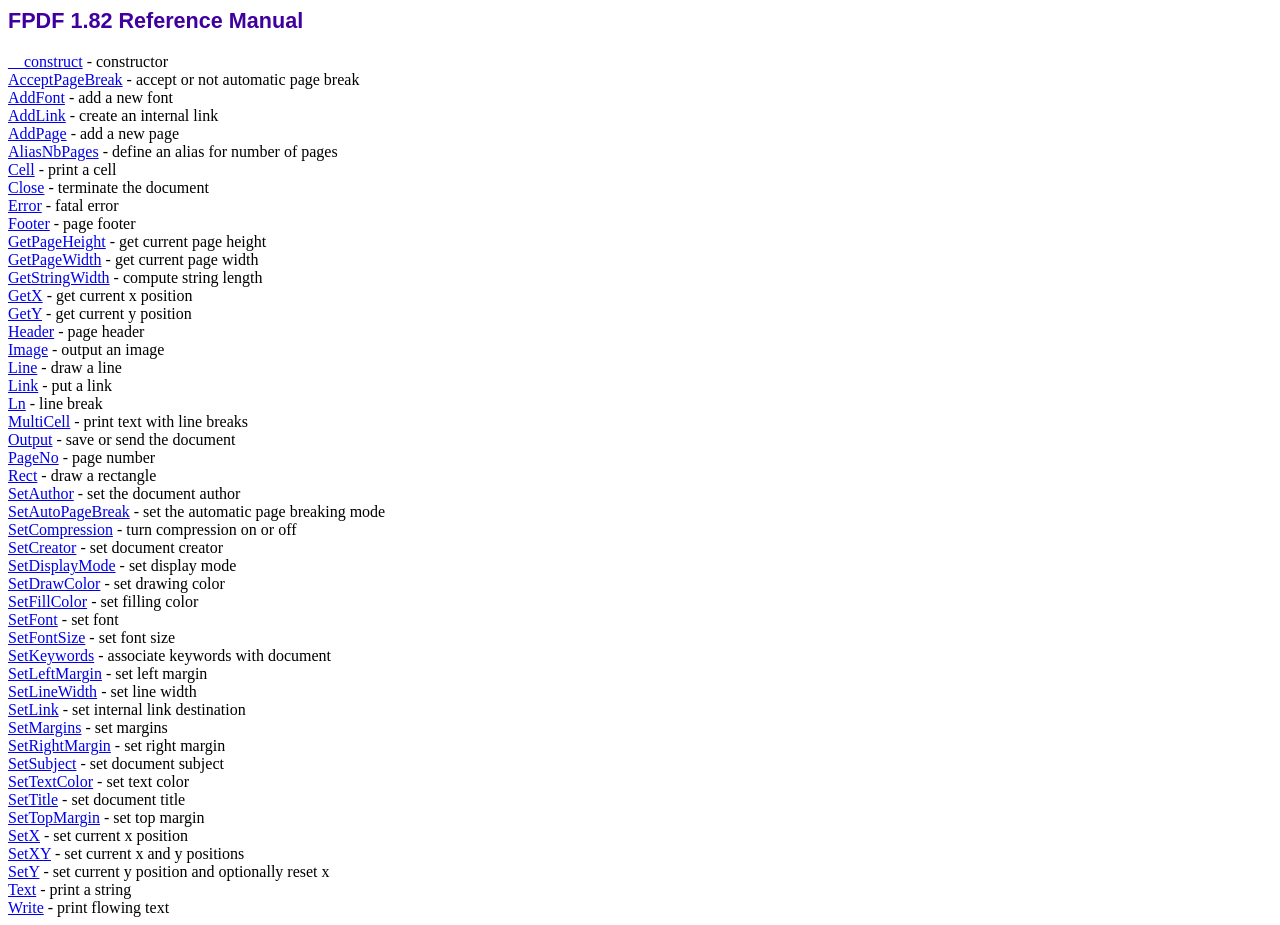
<file: html/fpdf182 - copia/doc/index.htm>
<!DOCTYPE html PUBLIC "-//W3C//DTD HTML 4.01 Transitional//EN">
<html>
<head>
<meta http-equiv="Content-Type" content="text/html; charset=ISO-8859-1">
<title>FPDF 1.82 Reference Manual</title>
<link type="text/css" rel="stylesheet" href="../fpdf.css">
</head>
<body>
<h1>FPDF 1.82 Reference Manual</h1>
<a href="__construct.htm">__construct</a> - constructor<br>
<a href="acceptpagebreak.htm">AcceptPageBreak</a> - accept or not automatic page break<br>
<a href="addfont.htm">AddFont</a> - add a new font<br>
<a href="addlink.htm">AddLink</a> - create an internal link<br>
<a href="addpage.htm">AddPage</a> - add a new page<br>
<a href="aliasnbpages.htm">AliasNbPages</a> - define an alias for number of pages<br>
<a href="cell.htm">Cell</a> - print a cell<br>
<a href="close.htm">Close</a> - terminate the document<br>
<a href="error.htm">Error</a> - fatal error<br>
<a href="footer.htm">Footer</a> - page footer<br>
<a href="getpageheight.htm">GetPageHeight</a> - get current page height<br>
<a href="getpagewidth.htm">GetPageWidth</a> - get current page width<br>
<a href="getstringwidth.htm">GetStringWidth</a> - compute string length<br>
<a href="getx.htm">GetX</a> - get current x position<br>
<a href="gety.htm">GetY</a> - get current y position<br>
<a href="header.htm">Header</a> - page header<br>
<a href="image.htm">Image</a> - output an image<br>
<a href="line.htm">Line</a> - draw a line<br>
<a href="link.htm">Link</a> - put a link<br>
<a href="ln.htm">Ln</a> - line break<br>
<a href="multicell.htm">MultiCell</a> - print text with line breaks<br>
<a href="output.htm">Output</a> - save or send the document<br>
<a href="pageno.htm">PageNo</a> - page number<br>
<a href="rect.htm">Rect</a> - draw a rectangle<br>
<a href="setauthor.htm">SetAuthor</a> - set the document author<br>
<a href="setautopagebreak.htm">SetAutoPageBreak</a> - set the automatic page breaking mode<br>
<a href="setcompression.htm">SetCompression</a> - turn compression on or off<br>
<a href="setcreator.htm">SetCreator</a> - set document creator<br>
<a href="setdisplaymode.htm">SetDisplayMode</a> - set display mode<br>
<a href="setdrawcolor.htm">SetDrawColor</a> - set drawing color<br>
<a href="setfillcolor.htm">SetFillColor</a> - set filling color<br>
<a href="setfont.htm">SetFont</a> - set font<br>
<a href="setfontsize.htm">SetFontSize</a> - set font size<br>
<a href="setkeywords.htm">SetKeywords</a> - associate keywords with document<br>
<a href="setleftmargin.htm">SetLeftMargin</a> - set left margin<br>
<a href="setlinewidth.htm">SetLineWidth</a> - set line width<br>
<a href="setlink.htm">SetLink</a> - set internal link destination<br>
<a href="setmargins.htm">SetMargins</a> - set margins<br>
<a href="setrightmargin.htm">SetRightMargin</a> - set right margin<br>
<a href="setsubject.htm">SetSubject</a> - set document subject<br>
<a href="settextcolor.htm">SetTextColor</a> - set text color<br>
<a href="settitle.htm">SetTitle</a> - set document title<br>
<a href="settopmargin.htm">SetTopMargin</a> - set top margin<br>
<a href="setx.htm">SetX</a> - set current x position<br>
<a href="setxy.htm">SetXY</a> - set current x and y positions<br>
<a href="sety.htm">SetY</a> - set current y position and optionally reset x<br>
<a href="text.htm">Text</a> - print a string<br>
<a href="write.htm">Write</a> - print flowing text<br>
</body>
</html>
</file>
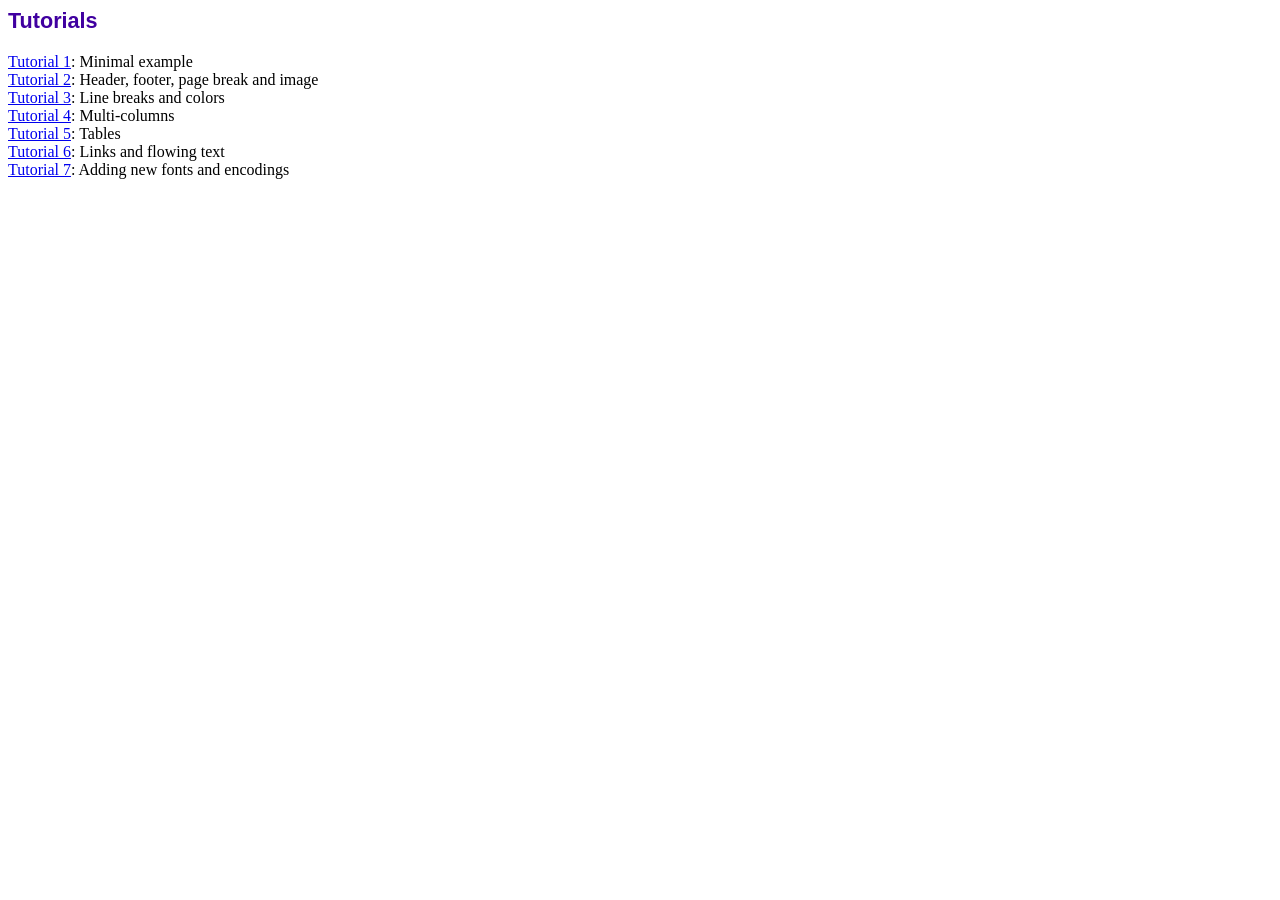
<file: html/fpdf182 - copia/tutorial/index.htm>
<!DOCTYPE html PUBLIC "-//W3C//DTD HTML 4.01 Transitional//EN">
<html>
<head>
<meta http-equiv="Content-Type" content="text/html; charset=ISO-8859-1">
<title>Tutorials</title>
<link type="text/css" rel="stylesheet" href="../fpdf.css">
</head>
<body>
<h1>Tutorials</h1>
<ul style="list-style-type:none; margin-left:0; padding-left:0">
<li><a href="tuto1.htm">Tutorial 1</a>: Minimal example</li>
<li><a href="tuto2.htm">Tutorial 2</a>: Header, footer, page break and image</li>
<li><a href="tuto3.htm">Tutorial 3</a>: Line breaks and colors</li>
<li><a href="tuto4.htm">Tutorial 4</a>: Multi-columns</li>
<li><a href="tuto5.htm">Tutorial 5</a>: Tables</li>
<li><a href="tuto6.htm">Tutorial 6</a>: Links and flowing text</li>
<li><a href="tuto7.htm">Tutorial 7</a>: Adding new fonts and encodings</li>
</ul>
</body>
</html>
</file>
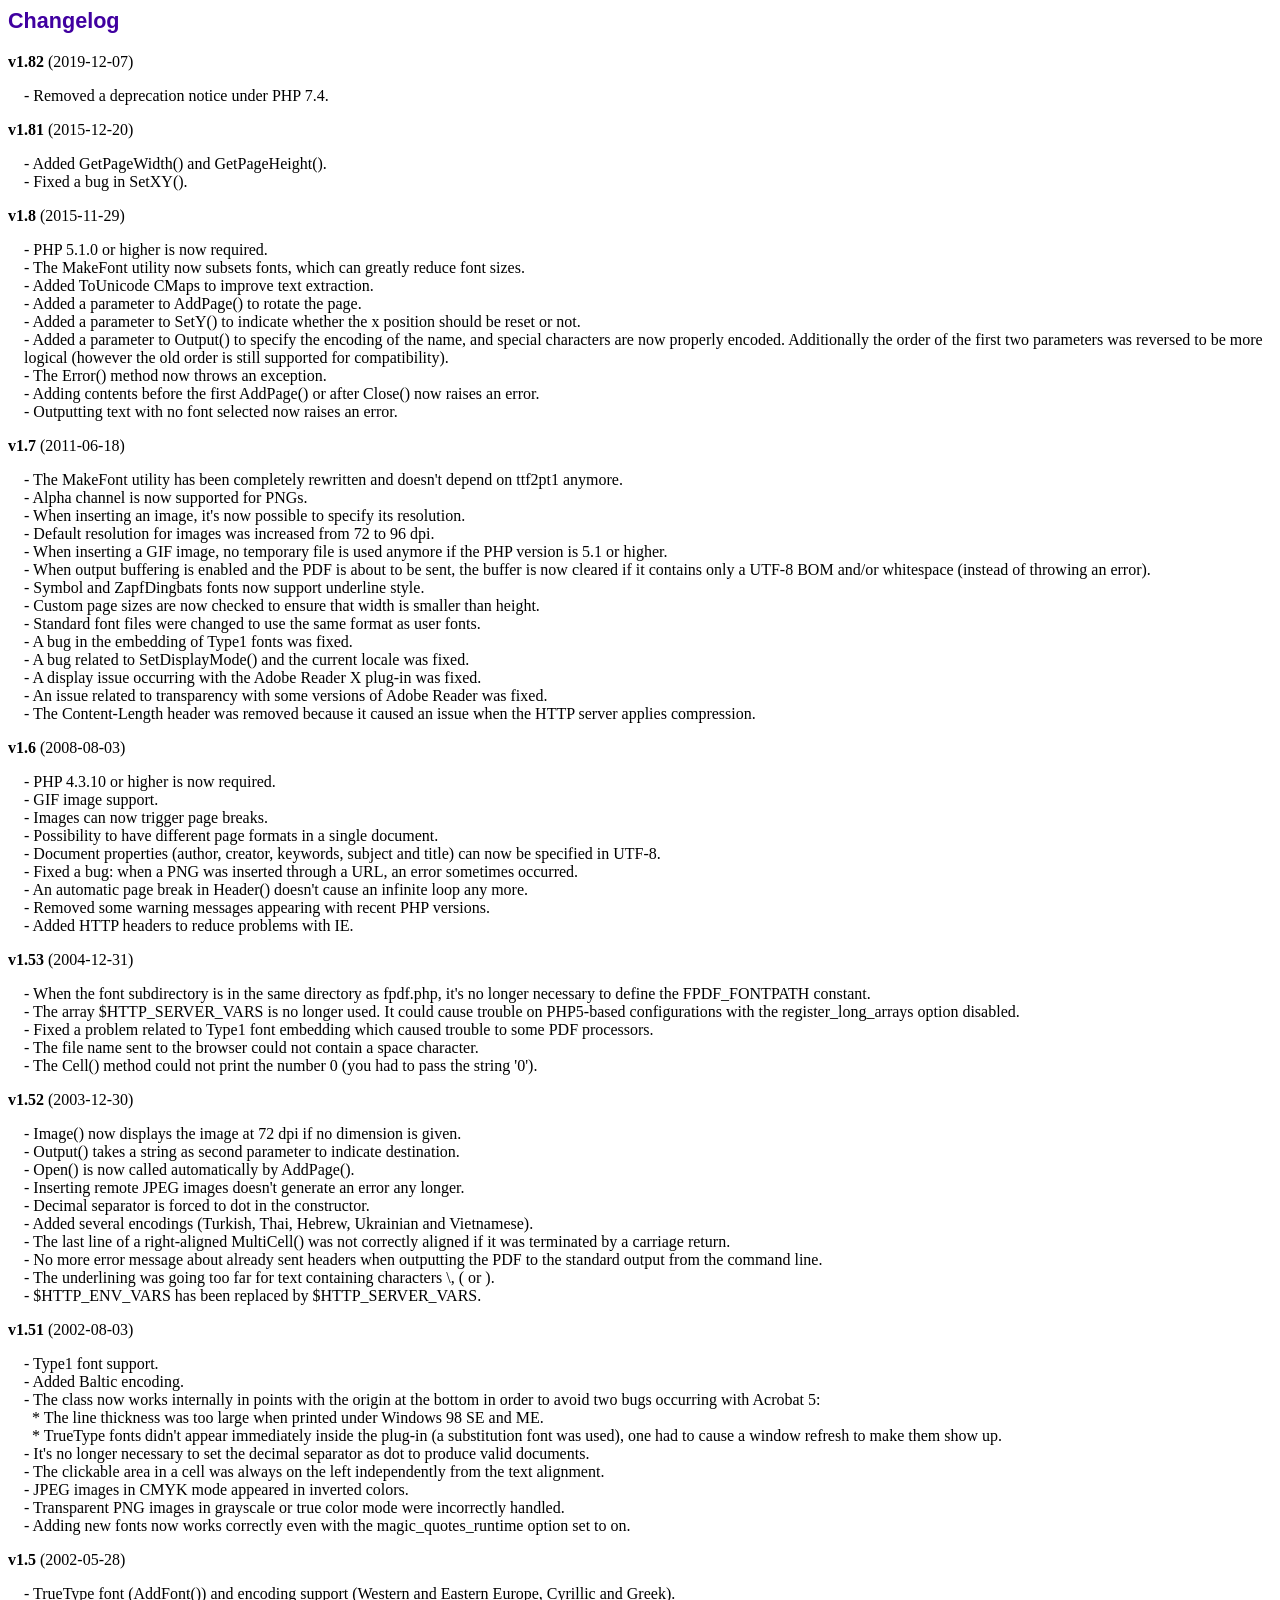
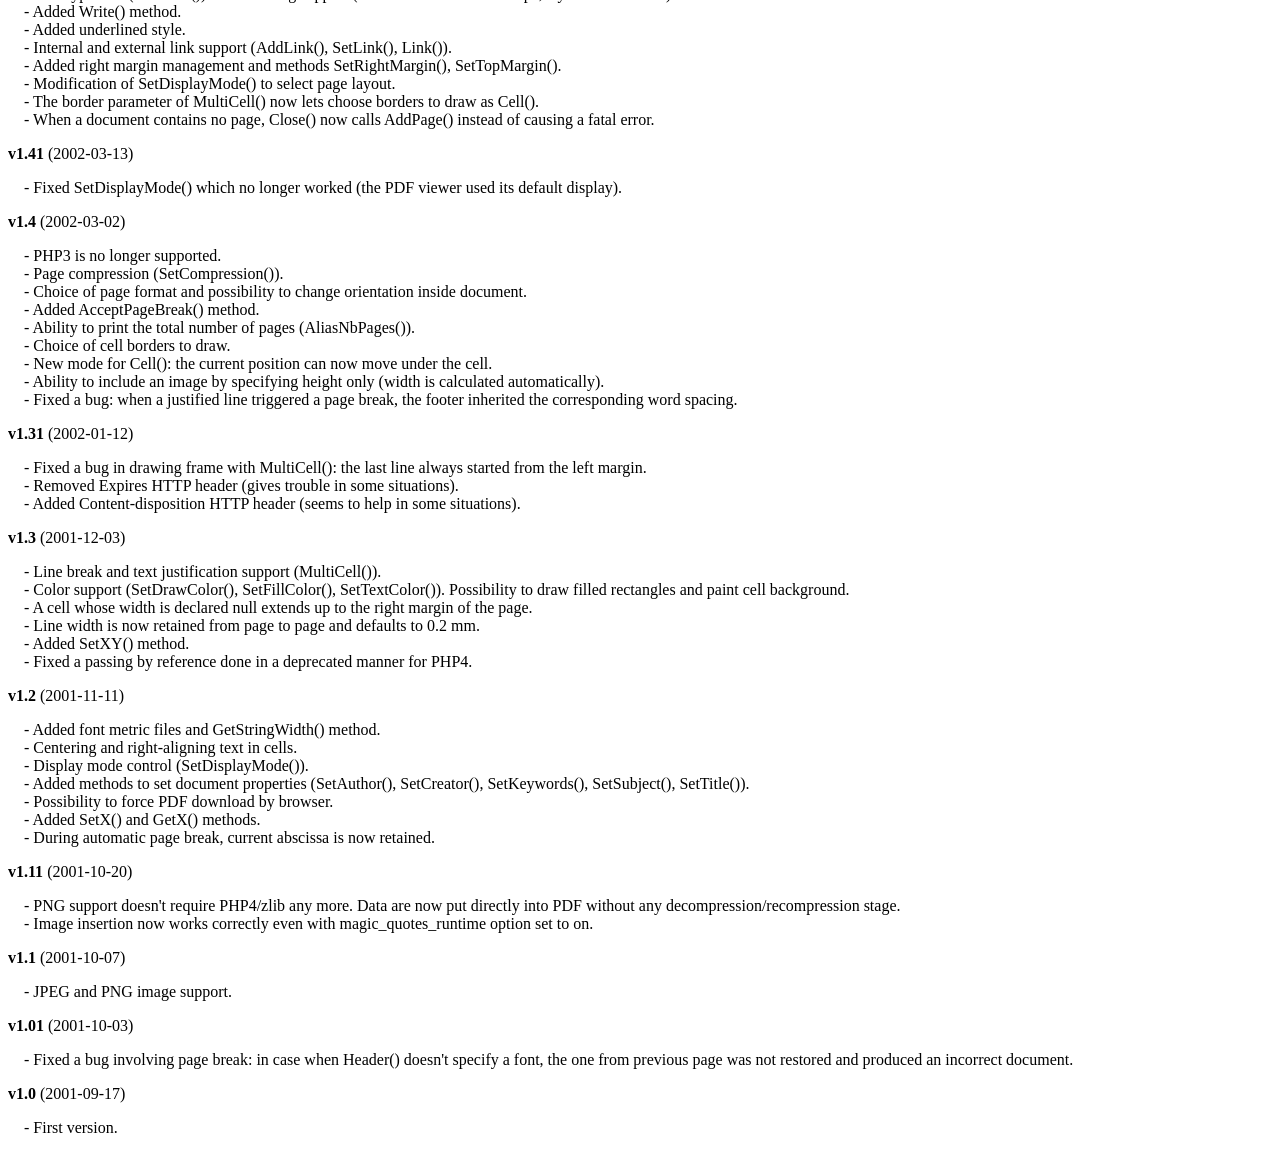
<file: html/fpdf182 - copia/changelog.htm>
<!DOCTYPE html PUBLIC "-//W3C//DTD HTML 4.01 Transitional//EN">
<html>
<head>
<meta http-equiv="Content-Type" content="text/html; charset=ISO-8859-1">
<title>Changelog</title>
<link type="text/css" rel="stylesheet" href="fpdf.css">
<style type="text/css">
dd {margin:1em 0 1em 1em}
</style>
</head>
<body>
<h1>Changelog</h1>
<dl>
<dt><strong>v1.82</strong> (2019-12-07)</dt>
<dd>
- Removed a deprecation notice under PHP 7.4.<br>
</dd>
<dt><strong>v1.81</strong> (2015-12-20)</dt>
<dd>
- Added GetPageWidth() and GetPageHeight().<br>
- Fixed a bug in SetXY().<br>
</dd>
<dt><strong>v1.8</strong> (2015-11-29)</dt>
<dd>
- PHP 5.1.0 or higher is now required.<br>
- The MakeFont utility now subsets fonts, which can greatly reduce font sizes.<br>
- Added ToUnicode CMaps to improve text extraction.<br>
- Added a parameter to AddPage() to rotate the page.<br>
- Added a parameter to SetY() to indicate whether the x position should be reset or not.<br>
- Added a parameter to Output() to specify the encoding of the name, and special characters are now properly encoded. Additionally the order of the first two parameters was reversed to be more logical (however the old order is still supported for compatibility).<br>
- The Error() method now throws an exception.<br>
- Adding contents before the first AddPage() or after Close() now raises an error.<br>
- Outputting text with no font selected now raises an error.<br>
</dd>
<dt><strong>v1.7</strong> (2011-06-18)</dt>
<dd>
- The MakeFont utility has been completely rewritten and doesn't depend on ttf2pt1 anymore.<br>
- Alpha channel is now supported for PNGs.<br>
- When inserting an image, it's now possible to specify its resolution.<br>
- Default resolution for images was increased from 72 to 96 dpi.<br>
- When inserting a GIF image, no temporary file is used anymore if the PHP version is 5.1 or higher.<br>
- When output buffering is enabled and the PDF is about to be sent, the buffer is now cleared if it contains only a UTF-8 BOM and/or whitespace (instead of throwing an error).<br>
- Symbol and ZapfDingbats fonts now support underline style.<br>
- Custom page sizes are now checked to ensure that width is smaller than height.<br>
- Standard font files were changed to use the same format as user fonts.<br>
- A bug in the embedding of Type1 fonts was fixed.<br>
- A bug related to SetDisplayMode() and the current locale was fixed.<br>
- A display issue occurring with the Adobe Reader X plug-in was fixed.<br>
- An issue related to transparency with some versions of Adobe Reader was fixed.<br>
- The Content-Length header was removed because it caused an issue when the HTTP server applies compression.<br>
</dd>
<dt><strong>v1.6</strong> (2008-08-03)</dt>
<dd>
- PHP 4.3.10 or higher is now required.<br>
- GIF image support.<br>
- Images can now trigger page breaks.<br>
- Possibility to have different page formats in a single document.<br>
- Document properties (author, creator, keywords, subject and title) can now be specified in UTF-8.<br>
- Fixed a bug: when a PNG was inserted through a URL, an error sometimes occurred.<br>
- An automatic page break in Header() doesn't cause an infinite loop any more.<br>
- Removed some warning messages appearing with recent PHP versions.<br>
- Added HTTP headers to reduce problems with IE.<br>
</dd>
<dt><strong>v1.53</strong> (2004-12-31)</dt>
<dd>
- When the font subdirectory is in the same directory as fpdf.php, it's no longer necessary to define the FPDF_FONTPATH constant.<br>
- The array $HTTP_SERVER_VARS is no longer used. It could cause trouble on PHP5-based configurations with the register_long_arrays option disabled.<br>
- Fixed a problem related to Type1 font embedding which caused trouble to some PDF processors.<br>
- The file name sent to the browser could not contain a space character.<br>
- The Cell() method could not print the number 0 (you had to pass the string '0').<br>
</dd>
<dt><strong>v1.52</strong> (2003-12-30)</dt>
<dd>
- Image() now displays the image at 72 dpi if no dimension is given.<br>
- Output() takes a string as second parameter to indicate destination.<br>
- Open() is now called automatically by AddPage().<br>
- Inserting remote JPEG images doesn't generate an error any longer.<br>
- Decimal separator is forced to dot in the constructor.<br>
- Added several encodings (Turkish, Thai, Hebrew, Ukrainian and Vietnamese).<br>
- The last line of a right-aligned MultiCell() was not correctly aligned if it was terminated by a carriage return.<br>
- No more error message about already sent headers when outputting the PDF to the standard output from the command line.<br>
- The underlining was going too far for text containing characters \, ( or ).<br>
- $HTTP_ENV_VARS has been replaced by $HTTP_SERVER_VARS.<br>
</dd>
<dt><strong>v1.51</strong> (2002-08-03)</dt>
<dd>
- Type1 font support.<br>
- Added Baltic encoding.<br>
- The class now works internally in points with the origin at the bottom in order to avoid two bugs occurring with Acrobat 5:<br>&nbsp;&nbsp;* The line thickness was too large when printed under Windows 98 SE and ME.<br>&nbsp;&nbsp;* TrueType fonts didn't appear immediately inside the plug-in (a substitution font was used), one had to cause a window refresh to make them show up.<br>
- It's no longer necessary to set the decimal separator as dot to produce valid documents.<br>
- The clickable area in a cell was always on the left independently from the text alignment.<br>
- JPEG images in CMYK mode appeared in inverted colors.<br>
- Transparent PNG images in grayscale or true color mode were incorrectly handled.<br>
- Adding new fonts now works correctly even with the magic_quotes_runtime option set to on.<br>
</dd>
<dt><strong>v1.5</strong> (2002-05-28)</dt>
<dd>
- TrueType font (AddFont()) and encoding support (Western and Eastern Europe, Cyrillic and Greek).<br>
- Added Write() method.<br>
- Added underlined style.<br>
- Internal and external link support (AddLink(), SetLink(), Link()).<br>
- Added right margin management and methods SetRightMargin(), SetTopMargin().<br>
- Modification of SetDisplayMode() to select page layout.<br>
- The border parameter of MultiCell() now lets choose borders to draw as Cell().<br>
- When a document contains no page, Close() now calls AddPage() instead of causing a fatal error.<br>
</dd>
<dt><strong>v1.41</strong> (2002-03-13)</dt>
<dd>
- Fixed SetDisplayMode() which no longer worked (the PDF viewer used its default display).<br>
</dd>
<dt><strong>v1.4</strong> (2002-03-02)</dt>
<dd>
- PHP3 is no longer supported.<br>
- Page compression (SetCompression()).<br>
- Choice of page format and possibility to change orientation inside document.<br>
- Added AcceptPageBreak() method.<br>
- Ability to print the total number of pages (AliasNbPages()).<br>
- Choice of cell borders to draw.<br>
- New mode for Cell(): the current position can now move under the cell.<br>
- Ability to include an image by specifying height only (width is calculated automatically).<br>
- Fixed a bug: when a justified line triggered a page break, the footer inherited the corresponding word spacing.<br>
</dd>
<dt><strong>v1.31</strong> (2002-01-12)</dt>
<dd>
- Fixed a bug in drawing frame with MultiCell(): the last line always started from the left margin.<br>
- Removed Expires HTTP header (gives trouble in some situations).<br>
- Added Content-disposition HTTP header (seems to help in some situations).<br>
</dd>
<dt><strong>v1.3</strong> (2001-12-03)</dt>
<dd>
- Line break and text justification support (MultiCell()).<br>
- Color support (SetDrawColor(), SetFillColor(), SetTextColor()). Possibility to draw filled rectangles and paint cell background.<br>
- A cell whose width is declared null extends up to the right margin of the page.<br>
- Line width is now retained from page to page and defaults to 0.2 mm.<br>
- Added SetXY() method.<br>
- Fixed a passing by reference done in a deprecated manner for PHP4.<br>
</dd>
<dt><strong>v1.2</strong> (2001-11-11)</dt>
<dd>
- Added font metric files and GetStringWidth() method.<br>
- Centering and right-aligning text in cells.<br>
- Display mode control (SetDisplayMode()).<br>
- Added methods to set document properties (SetAuthor(), SetCreator(), SetKeywords(), SetSubject(), SetTitle()).<br>
- Possibility to force PDF download by browser.<br>
- Added SetX() and GetX() methods.<br>
- During automatic page break, current abscissa is now retained.<br>
</dd>
<dt><strong>v1.11</strong> (2001-10-20)</dt>
<dd>
- PNG support doesn't require PHP4/zlib any more. Data are now put directly into PDF without any decompression/recompression stage.<br>
- Image insertion now works correctly even with magic_quotes_runtime option set to on.<br>
</dd>
<dt><strong>v1.1</strong> (2001-10-07)</dt>
<dd>
- JPEG and PNG image support.<br>
</dd>
<dt><strong>v1.01</strong> (2001-10-03)</dt>
<dd>
- Fixed a bug involving page break: in case when Header() doesn't specify a font, the one from previous page was not restored and produced an incorrect document.<br>
</dd>
<dt><strong>v1.0</strong> (2001-09-17)</dt>
<dd>
- First version.<br>
</dd>
</dl>
</body>
</html>
</file>
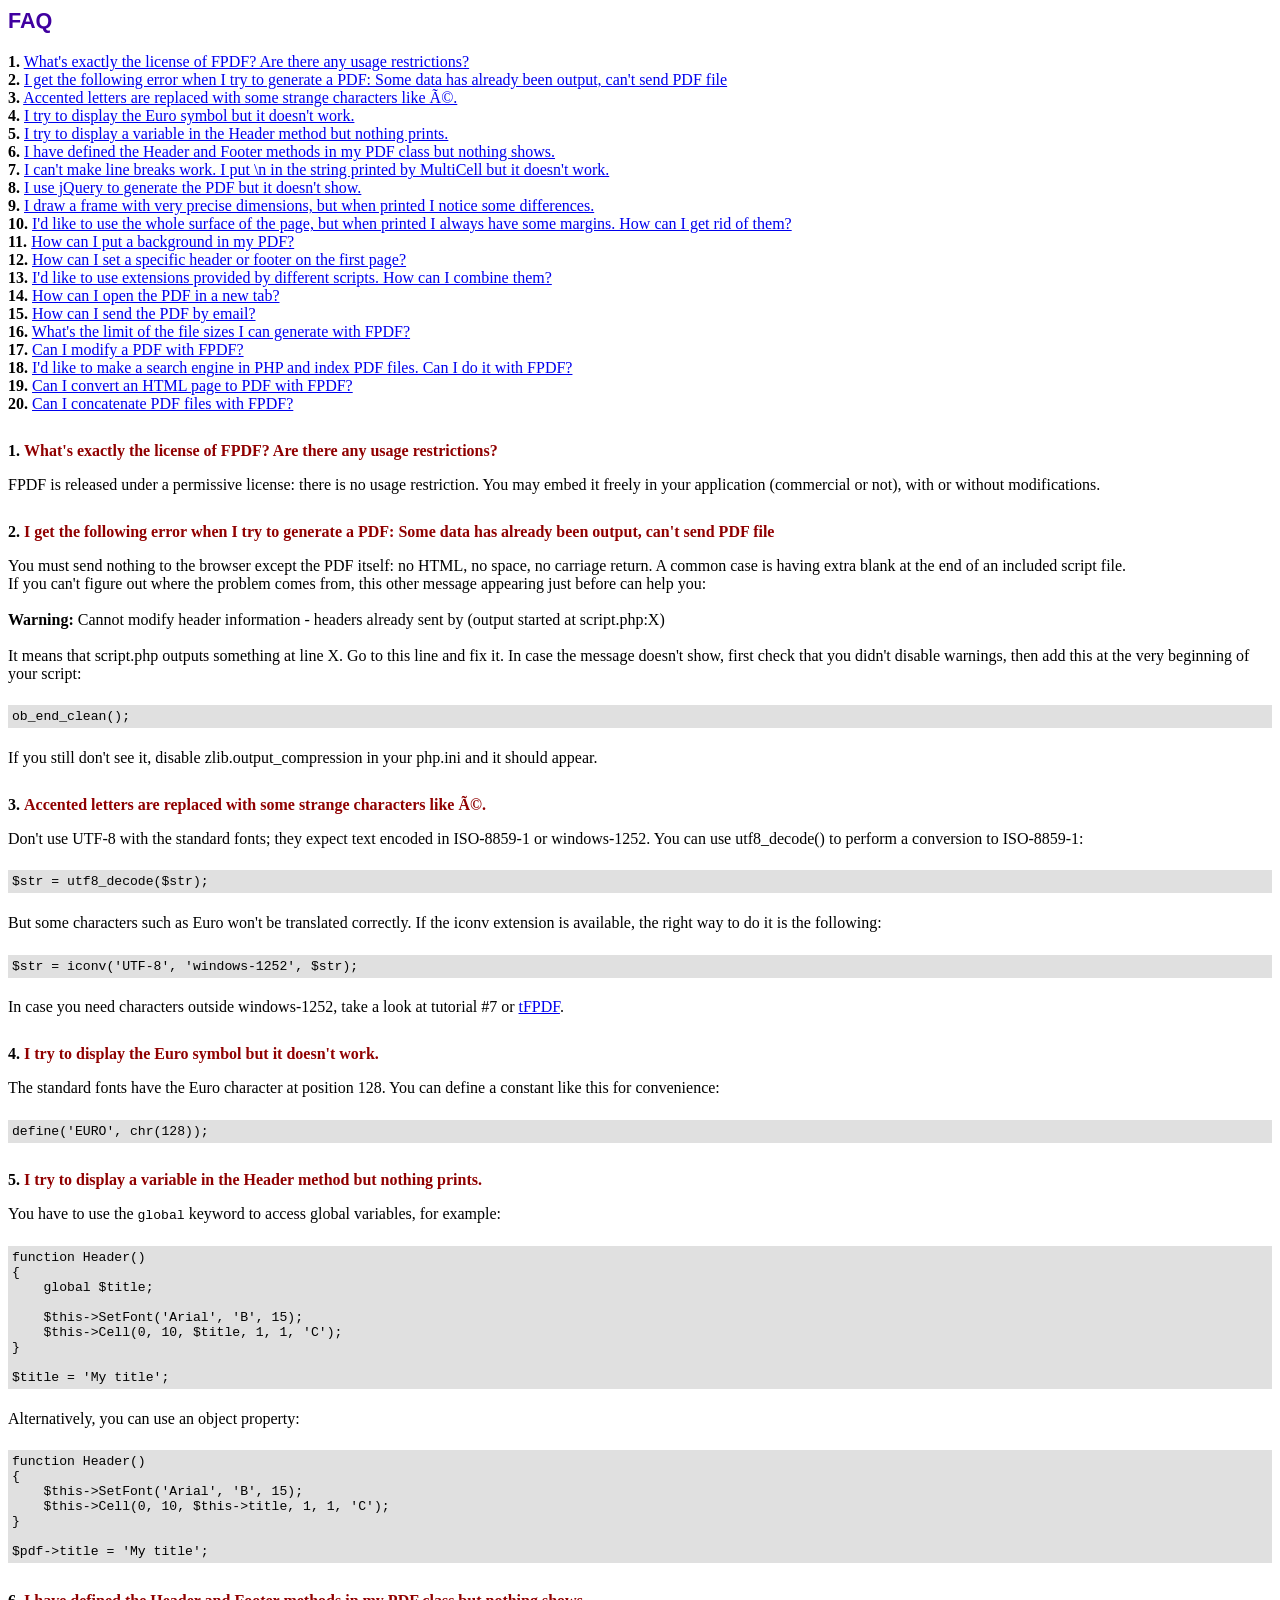
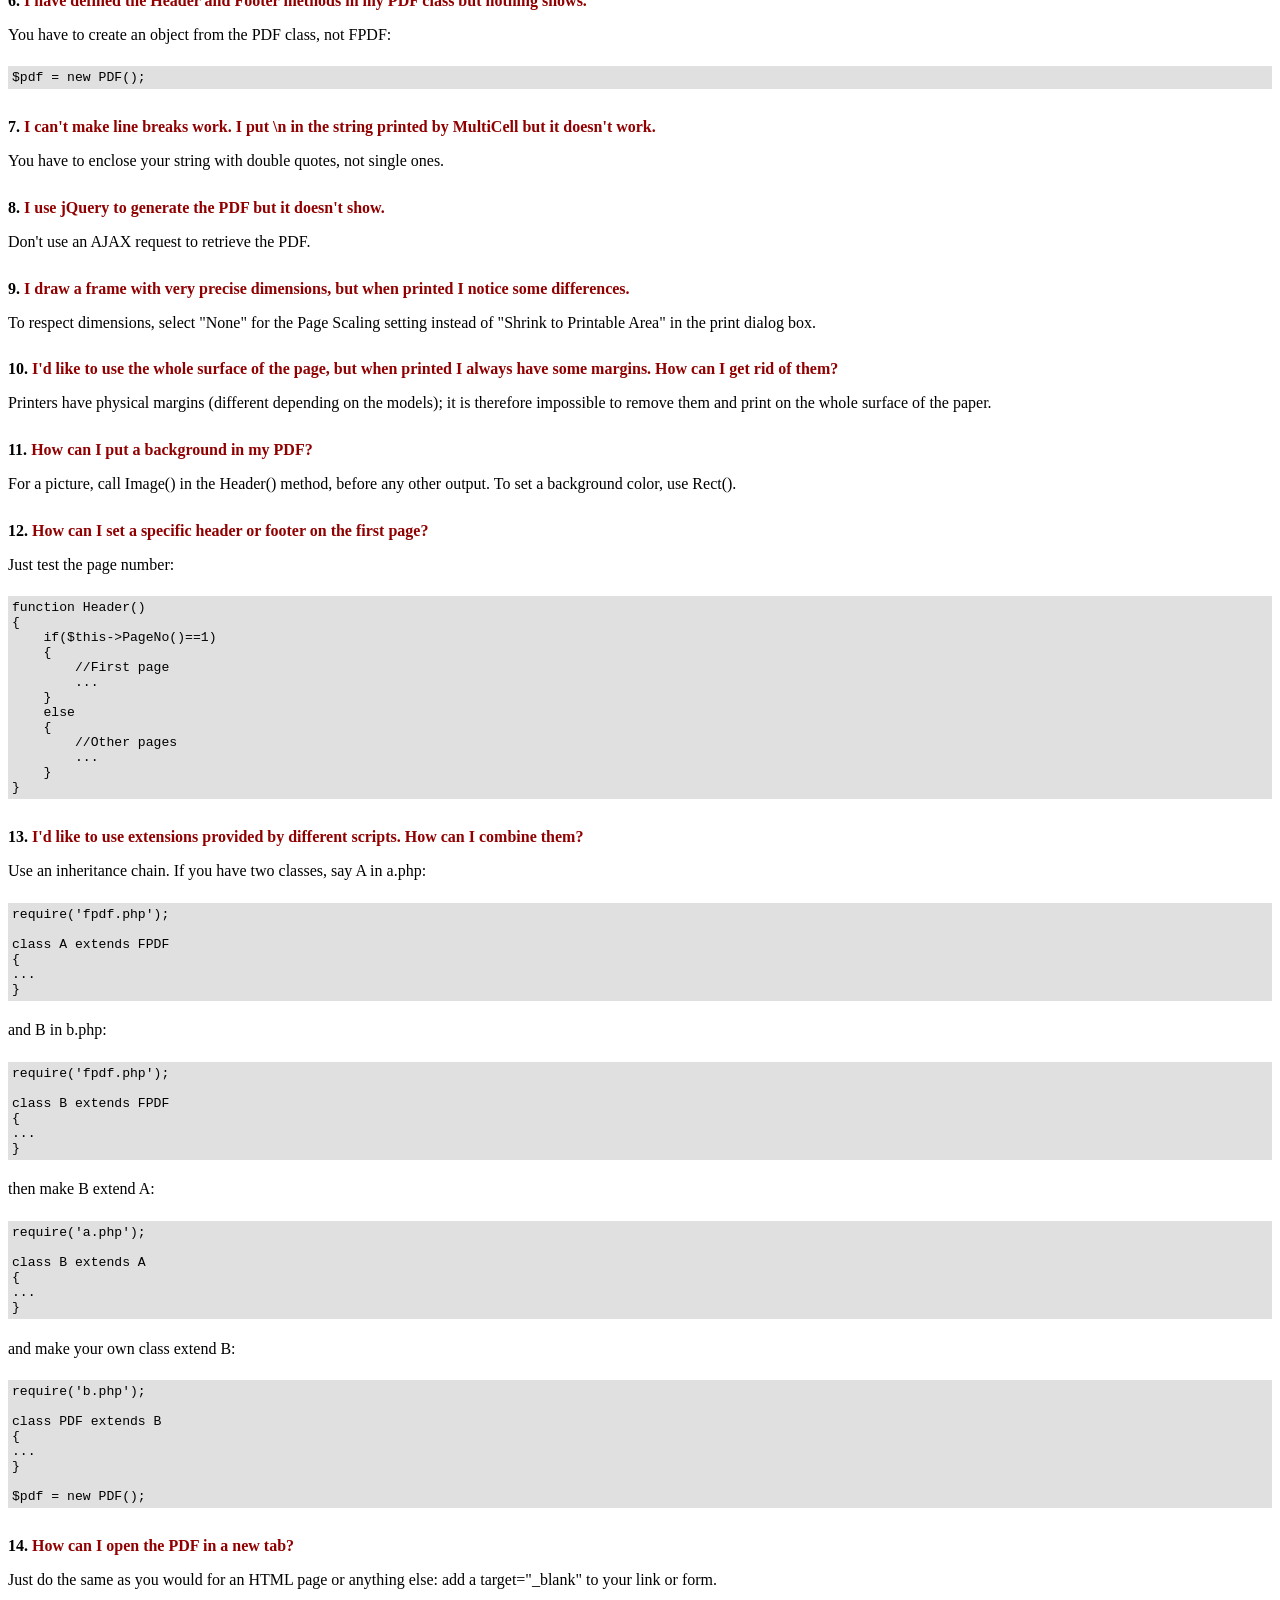
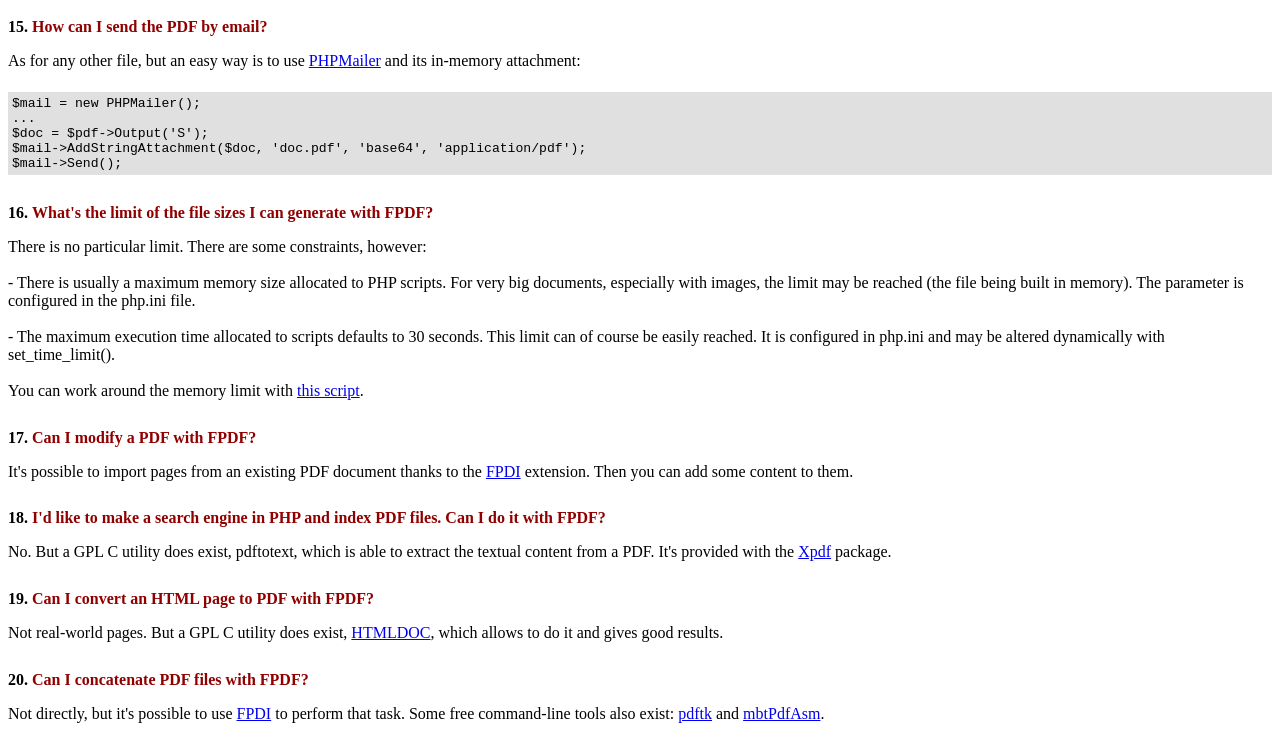
<file: html/fpdf182 - copia/FAQ.htm>
<!DOCTYPE html PUBLIC "-//W3C//DTD HTML 4.01 Transitional//EN">
<html>
<head>
<meta http-equiv="Content-Type" content="text/html; charset=ISO-8859-1">
<title>FAQ</title>
<link type="text/css" rel="stylesheet" href="fpdf.css">
<style type="text/css">
ul {list-style-type:none; margin:0; padding:0}
ul#answers li {margin-top:1.8em}
.question {font-weight:bold; color:#900000}
</style>
</head>
<body>
<h1>FAQ</h1>
<ul>
<li><b>1.</b> <a href='#q1'>What's exactly the license of FPDF? Are there any usage restrictions?</a></li>
<li><b>2.</b> <a href='#q2'>I get the following error when I try to generate a PDF: Some data has already been output, can't send PDF file</a></li>
<li><b>3.</b> <a href='#q3'>Accented letters are replaced with some strange characters like é.</a></li>
<li><b>4.</b> <a href='#q4'>I try to display the Euro symbol but it doesn't work.</a></li>
<li><b>5.</b> <a href='#q5'>I try to display a variable in the Header method but nothing prints.</a></li>
<li><b>6.</b> <a href='#q6'>I have defined the Header and Footer methods in my PDF class but nothing shows.</a></li>
<li><b>7.</b> <a href='#q7'>I can't make line breaks work. I put \n in the string printed by MultiCell but it doesn't work.</a></li>
<li><b>8.</b> <a href='#q8'>I use jQuery to generate the PDF but it doesn't show.</a></li>
<li><b>9.</b> <a href='#q9'>I draw a frame with very precise dimensions, but when printed I notice some differences.</a></li>
<li><b>10.</b> <a href='#q10'>I'd like to use the whole surface of the page, but when printed I always have some margins. How can I get rid of them?</a></li>
<li><b>11.</b> <a href='#q11'>How can I put a background in my PDF?</a></li>
<li><b>12.</b> <a href='#q12'>How can I set a specific header or footer on the first page?</a></li>
<li><b>13.</b> <a href='#q13'>I'd like to use extensions provided by different scripts. How can I combine them?</a></li>
<li><b>14.</b> <a href='#q14'>How can I open the PDF in a new tab?</a></li>
<li><b>15.</b> <a href='#q15'>How can I send the PDF by email?</a></li>
<li><b>16.</b> <a href='#q16'>What's the limit of the file sizes I can generate with FPDF?</a></li>
<li><b>17.</b> <a href='#q17'>Can I modify a PDF with FPDF?</a></li>
<li><b>18.</b> <a href='#q18'>I'd like to make a search engine in PHP and index PDF files. Can I do it with FPDF?</a></li>
<li><b>19.</b> <a href='#q19'>Can I convert an HTML page to PDF with FPDF?</a></li>
<li><b>20.</b> <a href='#q20'>Can I concatenate PDF files with FPDF?</a></li>
</ul>

<ul id='answers'>
<li id='q1'>
<p><b>1.</b> <span class='question'>What's exactly the license of FPDF? Are there any usage restrictions?</span></p>
FPDF is released under a permissive license: there is no usage restriction. You may embed it
freely in your application (commercial or not), with or without modifications.
</li>

<li id='q2'>
<p><b>2.</b> <span class='question'>I get the following error when I try to generate a PDF: Some data has already been output, can't send PDF file</span></p>
You must send nothing to the browser except the PDF itself: no HTML, no space, no carriage return. A common
case is having extra blank at the end of an included script file.<br>
If you can't figure out where the problem comes from, this other message appearing just before can help you:<br>
<br>
<b>Warning:</b> Cannot modify header information - headers already sent by (output started at script.php:X)<br>
<br>
It means that script.php outputs something at line X. Go to this line and fix it.
In case the message doesn't show, first check that you didn't disable warnings, then add this at the very
beginning of your script:
<div class="doc-source">
<pre><code>ob_end_clean();</code></pre>
</div>
If you still don't see it, disable zlib.output_compression in your php.ini and it should appear.
</li>

<li id='q3'>
<p><b>3.</b> <span class='question'>Accented letters are replaced with some strange characters like é.</span></p>
Don't use UTF-8 with the standard fonts; they expect text encoded in ISO-8859-1 or windows-1252.
You can use utf8_decode() to perform a conversion to ISO-8859-1:
<div class="doc-source">
<pre><code>$str = utf8_decode($str);</code></pre>
</div>
But some characters such as Euro won't be translated correctly. If the iconv extension is available, the
right way to do it is the following:
<div class="doc-source">
<pre><code>$str = iconv('UTF-8', 'windows-1252', $str);</code></pre>
</div>
In case you need characters outside windows-1252, take a look at tutorial #7 or
<a href="http://www.fpdf.org/?go=script&amp;id=92" target="_blank">tFPDF</a>.
</li>

<li id='q4'>
<p><b>4.</b> <span class='question'>I try to display the Euro symbol but it doesn't work.</span></p>
The standard fonts have the Euro character at position 128. You can define a constant like this
for convenience:
<div class="doc-source">
<pre><code>define('EURO', chr(128));</code></pre>
</div>
</li>

<li id='q5'>
<p><b>5.</b> <span class='question'>I try to display a variable in the Header method but nothing prints.</span></p>
You have to use the <code>global</code> keyword to access global variables, for example:
<div class="doc-source">
<pre><code>function Header()
{
    global $title;

    $this-&gt;SetFont('Arial', 'B', 15);
    $this-&gt;Cell(0, 10, $title, 1, 1, 'C');
}

$title = 'My title';</code></pre>
</div>
Alternatively, you can use an object property:
<div class="doc-source">
<pre><code>function Header()
{
    $this-&gt;SetFont('Arial', 'B', 15);
    $this-&gt;Cell(0, 10, $this-&gt;title, 1, 1, 'C');
}

$pdf-&gt;title = 'My title';</code></pre>
</div>
</li>

<li id='q6'>
<p><b>6.</b> <span class='question'>I have defined the Header and Footer methods in my PDF class but nothing shows.</span></p>
You have to create an object from the PDF class, not FPDF:
<div class="doc-source">
<pre><code>$pdf = new PDF();</code></pre>
</div>
</li>

<li id='q7'>
<p><b>7.</b> <span class='question'>I can't make line breaks work. I put \n in the string printed by MultiCell but it doesn't work.</span></p>
You have to enclose your string with double quotes, not single ones.
</li>

<li id='q8'>
<p><b>8.</b> <span class='question'>I use jQuery to generate the PDF but it doesn't show.</span></p>
Don't use an AJAX request to retrieve the PDF.
</li>

<li id='q9'>
<p><b>9.</b> <span class='question'>I draw a frame with very precise dimensions, but when printed I notice some differences.</span></p>
To respect dimensions, select "None" for the Page Scaling setting instead of "Shrink to Printable Area" in the print dialog box.
</li>

<li id='q10'>
<p><b>10.</b> <span class='question'>I'd like to use the whole surface of the page, but when printed I always have some margins. How can I get rid of them?</span></p>
Printers have physical margins (different depending on the models); it is therefore impossible to remove
them and print on the whole surface of the paper.
</li>

<li id='q11'>
<p><b>11.</b> <span class='question'>How can I put a background in my PDF?</span></p>
For a picture, call Image() in the Header() method, before any other output. To set a background color, use Rect().
</li>

<li id='q12'>
<p><b>12.</b> <span class='question'>How can I set a specific header or footer on the first page?</span></p>
Just test the page number:
<div class="doc-source">
<pre><code>function Header()
{
    if($this-&gt;PageNo()==1)
    {
        //First page
        ...
    }
    else
    {
        //Other pages
        ...
    }
}</code></pre>
</div>
</li>

<li id='q13'>
<p><b>13.</b> <span class='question'>I'd like to use extensions provided by different scripts. How can I combine them?</span></p>
Use an inheritance chain. If you have two classes, say A in a.php:
<div class="doc-source">
<pre><code>require('fpdf.php');

class A extends FPDF
{
...
}</code></pre>
</div>
and B in b.php:
<div class="doc-source">
<pre><code>require('fpdf.php');

class B extends FPDF
{
...
}</code></pre>
</div>
then make B extend A:
<div class="doc-source">
<pre><code>require('a.php');

class B extends A
{
...
}</code></pre>
</div>
and make your own class extend B:
<div class="doc-source">
<pre><code>require('b.php');

class PDF extends B
{
...
}

$pdf = new PDF();</code></pre>
</div>
</li>

<li id='q14'>
<p><b>14.</b> <span class='question'>How can I open the PDF in a new tab?</span></p>
Just do the same as you would for an HTML page or anything else: add a target="_blank" to your link or form.
</li>

<li id='q15'>
<p><b>15.</b> <span class='question'>How can I send the PDF by email?</span></p>
As for any other file, but an easy way is to use <a href="https://github.com/PHPMailer/PHPMailer" target="_blank">PHPMailer</a> and
its in-memory attachment:
<div class="doc-source">
<pre><code>$mail = new PHPMailer();
...
$doc = $pdf-&gt;Output('S');
$mail-&gt;AddStringAttachment($doc, 'doc.pdf', 'base64', 'application/pdf');
$mail-&gt;Send();</code></pre>
</div>
</li>

<li id='q16'>
<p><b>16.</b> <span class='question'>What's the limit of the file sizes I can generate with FPDF?</span></p>
There is no particular limit. There are some constraints, however:
<br>
<br>
- There is usually a maximum memory size allocated to PHP scripts. For very big documents,
especially with images, the limit may be reached (the file being built in memory). The
parameter is configured in the php.ini file.
<br>
<br>
- The maximum execution time allocated to scripts defaults to 30 seconds. This limit can of course
be easily reached. It is configured in php.ini and may be altered dynamically with set_time_limit().
<br>
<br>
You can work around the memory limit with <a href="http://www.fpdf.org/?go=script&amp;id=76" target="_blank">this script</a>.
</li>

<li id='q17'>
<p><b>17.</b> <span class='question'>Can I modify a PDF with FPDF?</span></p>
It's possible to import pages from an existing PDF document thanks to the
<a href="https://www.setasign.com/products/fpdi/about/" target="_blank">FPDI</a> extension.
Then you can add some content to them.
</li>

<li id='q18'>
<p><b>18.</b> <span class='question'>I'd like to make a search engine in PHP and index PDF files. Can I do it with FPDF?</span></p>
No. But a GPL C utility does exist, pdftotext, which is able to extract the textual content from a PDF.
It's provided with the <a href="https://www.xpdfreader.com" target="_blank">Xpdf</a> package.
</li>

<li id='q19'>
<p><b>19.</b> <span class='question'>Can I convert an HTML page to PDF with FPDF?</span></p>
Not real-world pages. But a GPL C utility does exist, <a href="https://www.msweet.org/htmldoc/" target="_blank">HTMLDOC</a>,
which allows to do it and gives good results.
</li>

<li id='q20'>
<p><b>20.</b> <span class='question'>Can I concatenate PDF files with FPDF?</span></p>
Not directly, but it's possible to use <a href="https://www.setasign.com/products/fpdi/demos/concatenate-fake/" target="_blank">FPDI</a>
to perform that task. Some free command-line tools also exist:
<a href="https://www.pdflabs.com/tools/pdftk-the-pdf-toolkit/" target="_blank">pdftk</a> and
<a href="http://thierry.schmit.free.fr/spip/spip.php?article15" target="_blank">mbtPdfAsm</a>.
</li>
</ul>
</body>
</html>
</file>
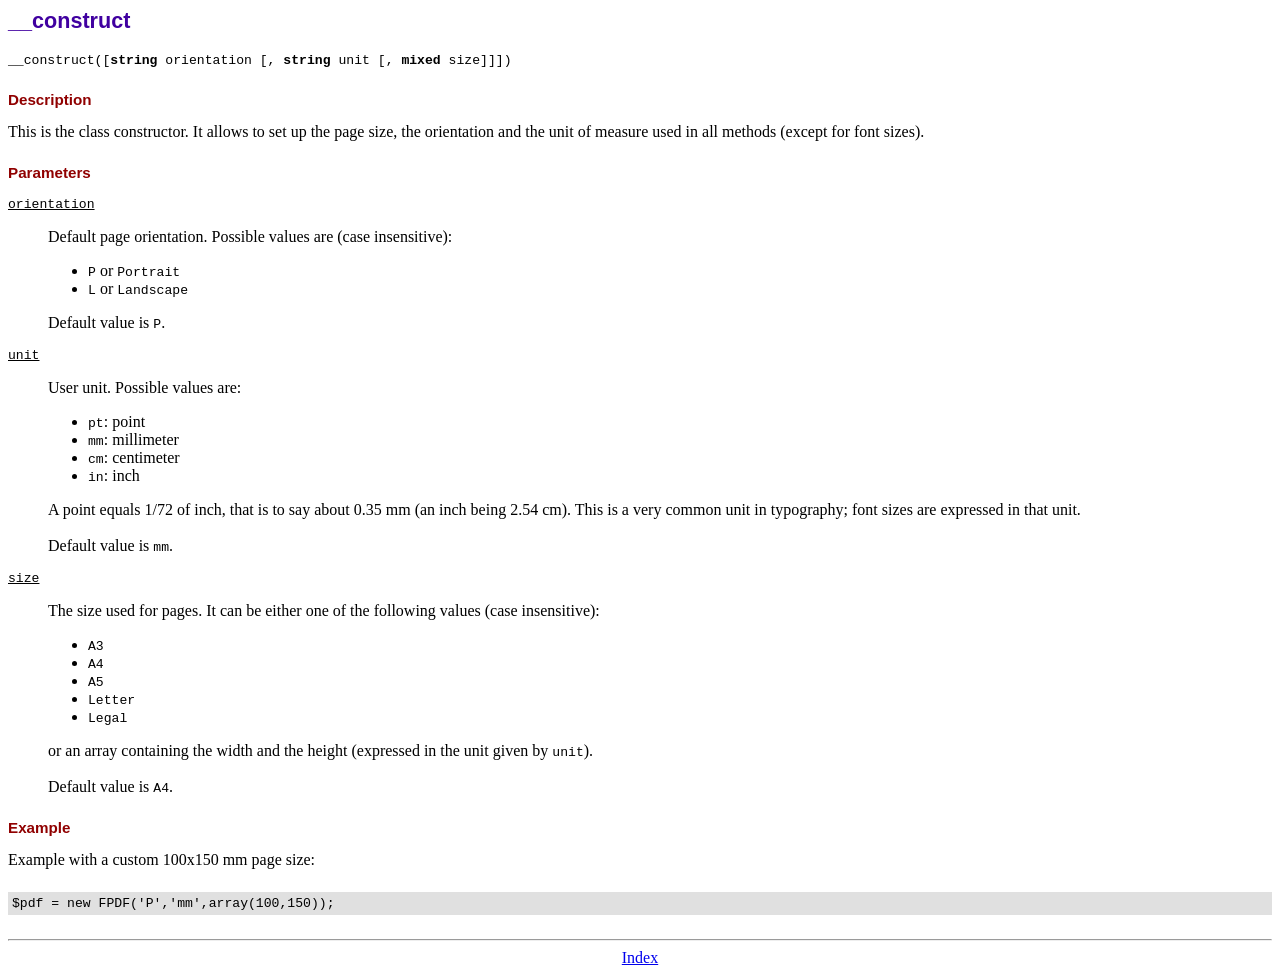
<file: html/fpdf182 - copia/doc/__construct.htm>
<!DOCTYPE html PUBLIC "-//W3C//DTD HTML 4.01 Transitional//EN">
<html>
<head>
<meta http-equiv="Content-Type" content="text/html; charset=ISO-8859-1">
<title>__construct</title>
<link type="text/css" rel="stylesheet" href="../fpdf.css">
</head>
<body>
<h1>__construct</h1>
<code>__construct([<b>string</b> orientation [, <b>string</b> unit [, <b>mixed</b> size]]])</code>
<h2>Description</h2>
This is the class constructor. It allows to set up the page size, the orientation and the
unit of measure used in all methods (except for font sizes).
<h2>Parameters</h2>
<dl class="param">
<dt><code>orientation</code></dt>
<dd>
Default page orientation. Possible values are (case insensitive):
<ul>
<li><code>P</code> or <code>Portrait</code></li>
<li><code>L</code> or <code>Landscape</code></li>
</ul>
Default value is <code>P</code>.
</dd>
<dt><code>unit</code></dt>
<dd>
User unit. Possible values are:
<ul>
<li><code>pt</code>: point</li>
<li><code>mm</code>: millimeter</li>
<li><code>cm</code>: centimeter</li>
<li><code>in</code>: inch</li>
</ul>
A point equals 1/72 of inch, that is to say about 0.35 mm (an inch being 2.54 cm). This
is a very common unit in typography; font sizes are expressed in that unit.
<br>
<br>
Default value is <code>mm</code>.
</dd>
<dt><code>size</code></dt>
<dd>
The size used for pages. It can be either one of the following values (case insensitive):
<ul>
<li><code>A3</code></li>
<li><code>A4</code></li>
<li><code>A5</code></li>
<li><code>Letter</code></li>
<li><code>Legal</code></li>
</ul>
or an array containing the width and the height (expressed in the unit given by <code>unit</code>).<br>
<br>
Default value is <code>A4</code>.
</dd>
</dl>
<h2>Example</h2>
Example with a custom 100x150 mm page size:
<div class="doc-source">
<pre><code>$pdf = new FPDF('P','mm',array(100,150));</code></pre>
</div>
<hr style="margin-top:1.5em">
<div style="text-align:center"><a href="index.htm">Index</a></div>
</body>
</html>
</file>
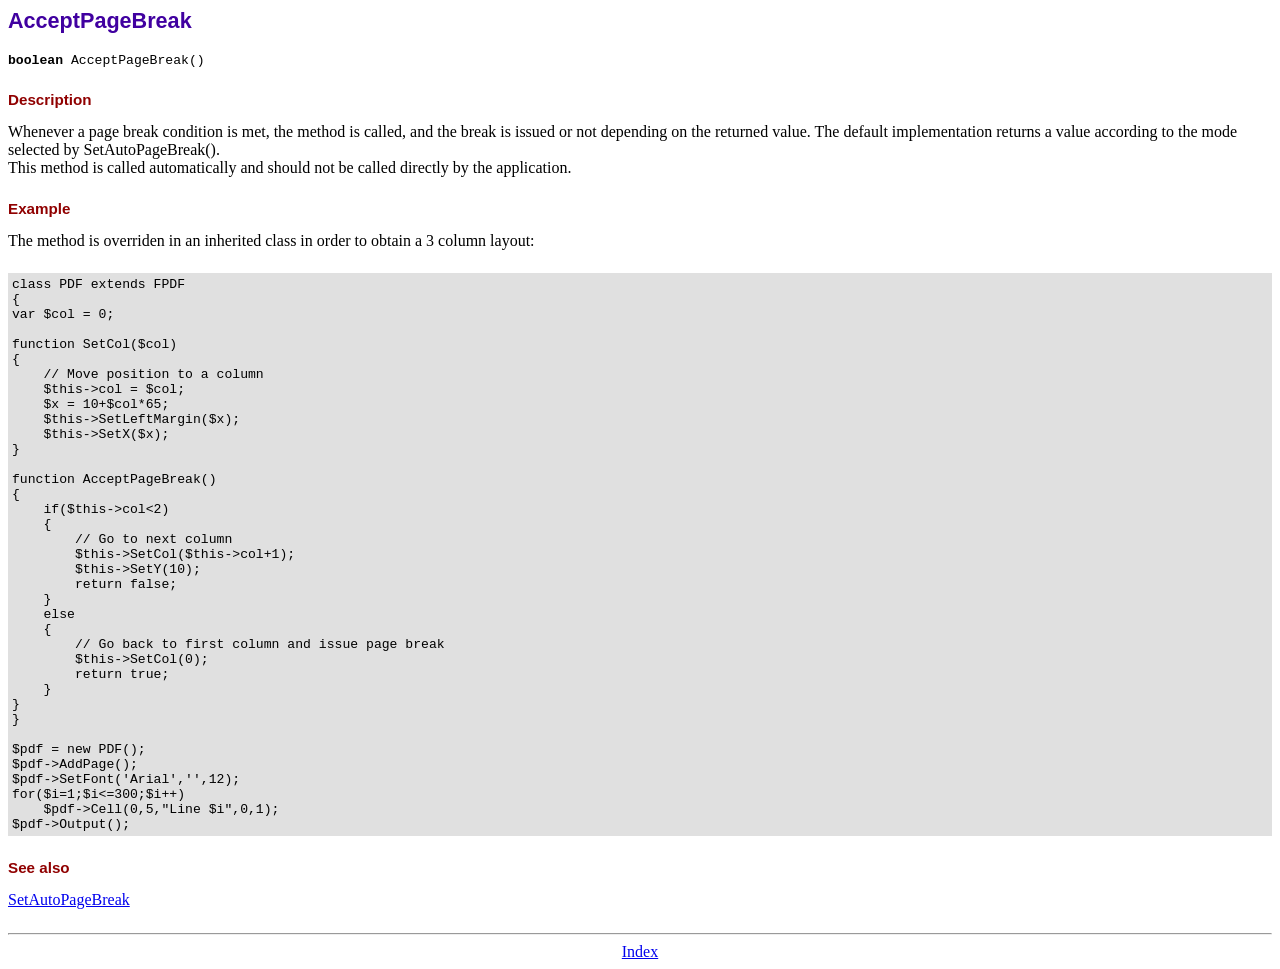
<file: html/fpdf182 - copia/doc/acceptpagebreak.htm>
<!DOCTYPE html PUBLIC "-//W3C//DTD HTML 4.01 Transitional//EN">
<html>
<head>
<meta http-equiv="Content-Type" content="text/html; charset=ISO-8859-1">
<title>AcceptPageBreak</title>
<link type="text/css" rel="stylesheet" href="../fpdf.css">
</head>
<body>
<h1>AcceptPageBreak</h1>
<code><b>boolean</b> AcceptPageBreak()</code>
<h2>Description</h2>
Whenever a page break condition is met, the method is called, and the break is issued or not
depending on the returned value. The default implementation returns a value according to the
mode selected by SetAutoPageBreak().
<br>
This method is called automatically and should not be called directly by the application.
<h2>Example</h2>
The method is overriden in an inherited class in order to obtain a 3 column layout:
<div class="doc-source">
<pre><code>class PDF extends FPDF
{
var $col = 0;

function SetCol($col)
{
    // Move position to a column
    $this-&gt;col = $col;
    $x = 10+$col*65;
    $this-&gt;SetLeftMargin($x);
    $this-&gt;SetX($x);
}

function AcceptPageBreak()
{
    if($this-&gt;col&lt;2)
    {
        // Go to next column
        $this-&gt;SetCol($this-&gt;col+1);
        $this-&gt;SetY(10);
        return false;
    }
    else
    {
        // Go back to first column and issue page break
        $this-&gt;SetCol(0);
        return true;
    }
}
}

$pdf = new PDF();
$pdf-&gt;AddPage();
$pdf-&gt;SetFont('Arial','',12);
for($i=1;$i&lt;=300;$i++)
    $pdf-&gt;Cell(0,5,"Line $i",0,1);
$pdf-&gt;Output();</code></pre>
</div>
<h2>See also</h2>
<a href="setautopagebreak.htm">SetAutoPageBreak</a>
<hr style="margin-top:1.5em">
<div style="text-align:center"><a href="index.htm">Index</a></div>
</body>
</html>
</file>
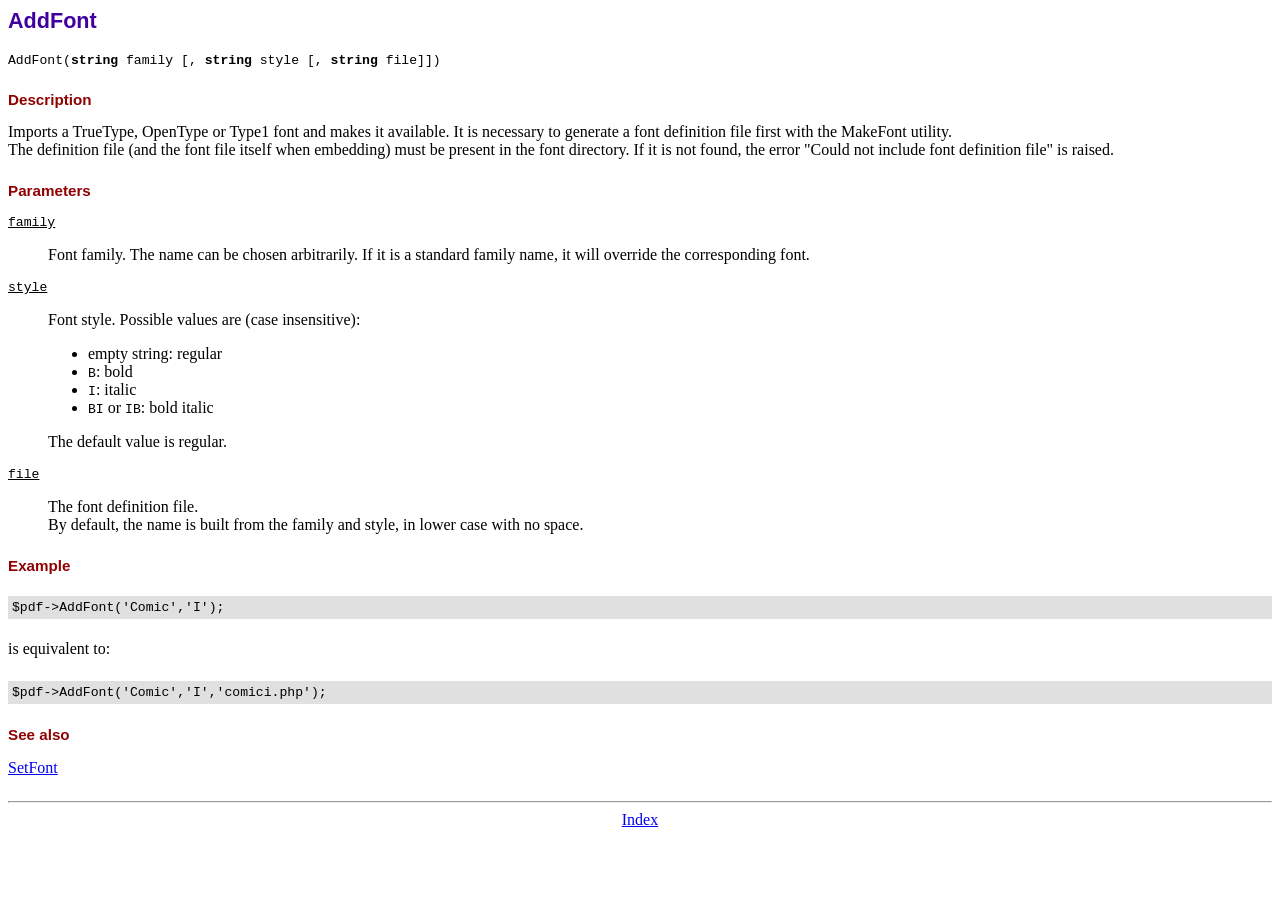
<file: html/fpdf182 - copia/doc/addfont.htm>
<!DOCTYPE html PUBLIC "-//W3C//DTD HTML 4.01 Transitional//EN">
<html>
<head>
<meta http-equiv="Content-Type" content="text/html; charset=ISO-8859-1">
<title>AddFont</title>
<link type="text/css" rel="stylesheet" href="../fpdf.css">
</head>
<body>
<h1>AddFont</h1>
<code>AddFont(<b>string</b> family [, <b>string</b> style [, <b>string</b> file]])</code>
<h2>Description</h2>
Imports a TrueType, OpenType or Type1 font and makes it available. It is necessary to generate a font
definition file first with the MakeFont utility.
<br>
The definition file (and the font file itself when embedding) must be present in the font directory.
If it is not found, the error "Could not include font definition file" is raised.
<h2>Parameters</h2>
<dl class="param">
<dt><code>family</code></dt>
<dd>
Font family. The name can be chosen arbitrarily. If it is a standard family name, it will
override the corresponding font.
</dd>
<dt><code>style</code></dt>
<dd>
Font style. Possible values are (case insensitive):
<ul>
<li>empty string: regular</li>
<li><code>B</code>: bold</li>
<li><code>I</code>: italic</li>
<li><code>BI</code> or <code>IB</code>: bold italic</li>
</ul>
The default value is regular.
</dd>
<dt><code>file</code></dt>
<dd>
The font definition file.
<br>
By default, the name is built from the family and style, in lower case with no space.
</dd>
</dl>
<h2>Example</h2>
<div class="doc-source">
<pre><code>$pdf-&gt;AddFont('Comic','I');</code></pre>
</div>
is equivalent to:
<div class="doc-source">
<pre><code>$pdf-&gt;AddFont('Comic','I','comici.php');</code></pre>
</div>
<h2>See also</h2>
<a href="setfont.htm">SetFont</a>
<hr style="margin-top:1.5em">
<div style="text-align:center"><a href="index.htm">Index</a></div>
</body>
</html>
</file>
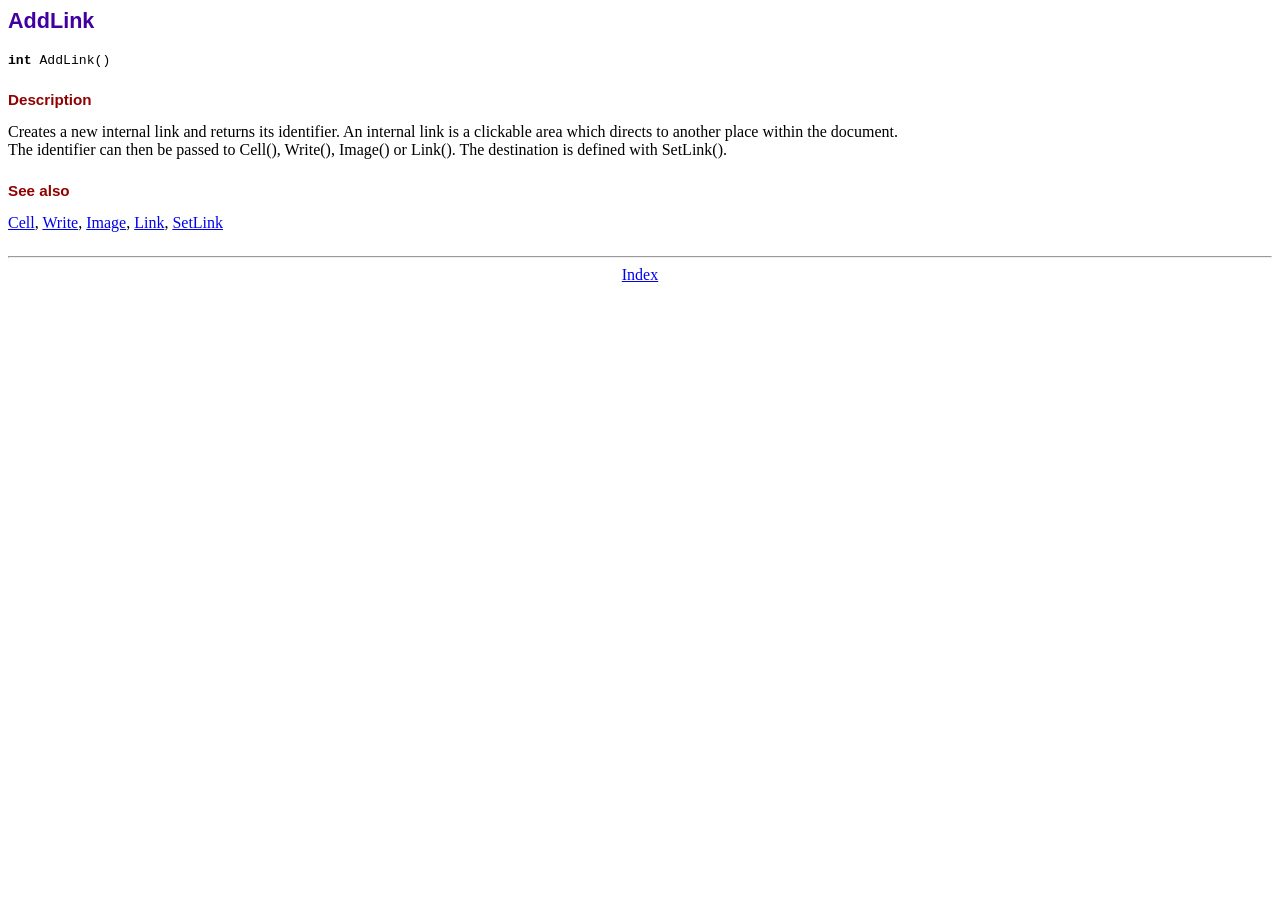
<file: html/fpdf182 - copia/doc/addlink.htm>
<!DOCTYPE html PUBLIC "-//W3C//DTD HTML 4.01 Transitional//EN">
<html>
<head>
<meta http-equiv="Content-Type" content="text/html; charset=ISO-8859-1">
<title>AddLink</title>
<link type="text/css" rel="stylesheet" href="../fpdf.css">
</head>
<body>
<h1>AddLink</h1>
<code><b>int</b> AddLink()</code>
<h2>Description</h2>
Creates a new internal link and returns its identifier. An internal link is a clickable area
which directs to another place within the document.
<br>
The identifier can then be passed to Cell(), Write(), Image() or Link(). The destination is
defined with SetLink().
<h2>See also</h2>
<a href="cell.htm">Cell</a>,
<a href="write.htm">Write</a>,
<a href="image.htm">Image</a>,
<a href="link.htm">Link</a>,
<a href="setlink.htm">SetLink</a>
<hr style="margin-top:1.5em">
<div style="text-align:center"><a href="index.htm">Index</a></div>
</body>
</html>
</file>
<file: html/fpdf182 - copia/fpdf.css>
body {font-family:"Times New Roman",serif}
h1 {font:bold 135% Arial,sans-serif; color:#4000A0; margin-bottom:0.9em}
h2 {font:bold 95% Arial,sans-serif; color:#900000; margin-top:1.5em; margin-bottom:1em}
dl.param dt {text-decoration:underline}
dl.param dd {margin-top:1em; margin-bottom:1em}
dl.param ul {margin-top:1em; margin-bottom:1em}
tt, code, kbd {font-family:"Courier New",Courier,monospace; font-size:82%}
div.source {margin-top:1.4em; margin-bottom:1.3em}
div.source pre {display:table; border:1px solid #24246A; width:100%; margin:0em; font-family:inherit; font-size:100%}
div.source code {display:block; border:1px solid #C5C5EC; background-color:#F0F5FF; padding:6px; color:#000000}
div.doc-source {margin-top:1.4em; margin-bottom:1.3em}
div.doc-source pre {display:table; width:100%; margin:0em; font-family:inherit; font-size:100%}
div.doc-source code {display:block; background-color:#E0E0E0; padding:4px}
.kw {color:#000080; font-weight:bold}
.str {color:#CC0000}
.cmt {color:#008000}
p.demo {text-align:center; margin-top:-0.9em}
a.demo {text-decoration:none; font-weight:bold; color:#0000CC}
a.demo:link {text-decoration:none; font-weight:bold; color:#0000CC}
a.demo:hover {text-decoration:none; font-weight:bold; color:#0000FF}
a.demo:active {text-decoration:none; font-weight:bold; color:#0000FF}
</file>
